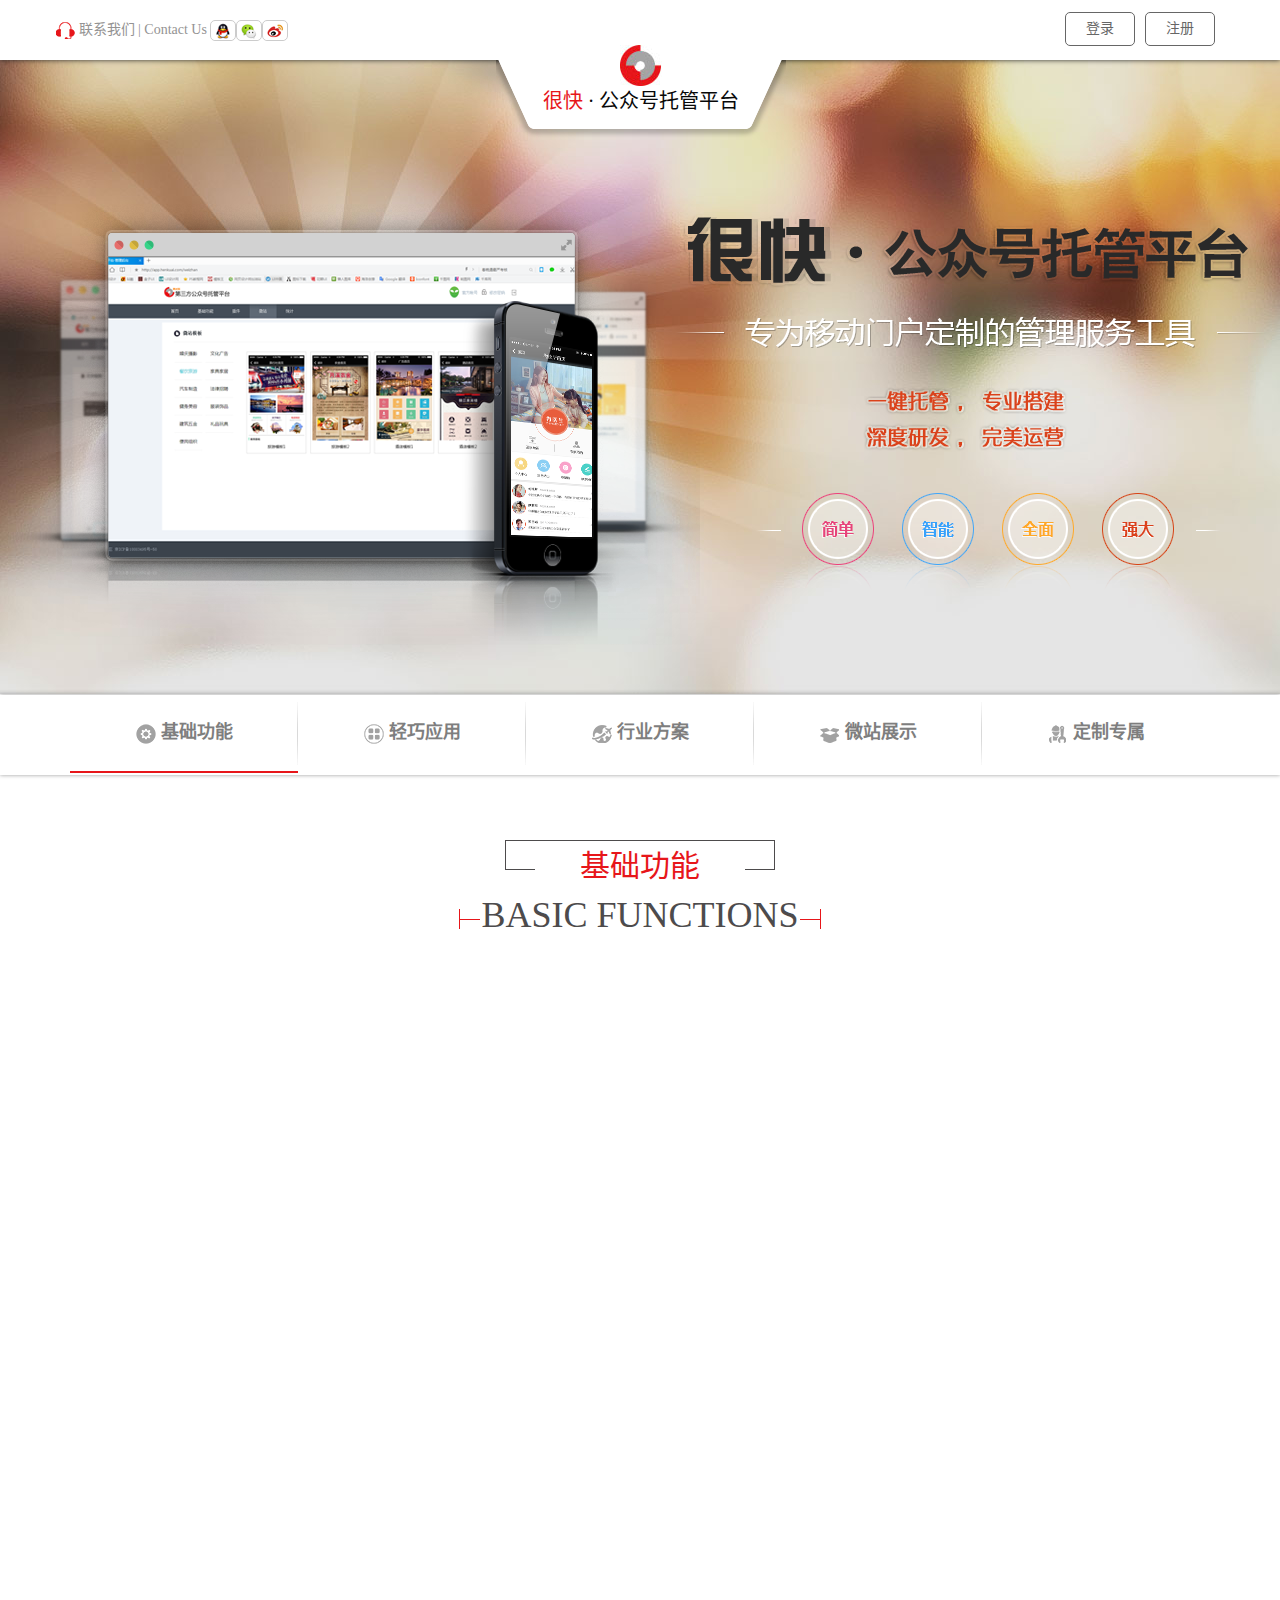
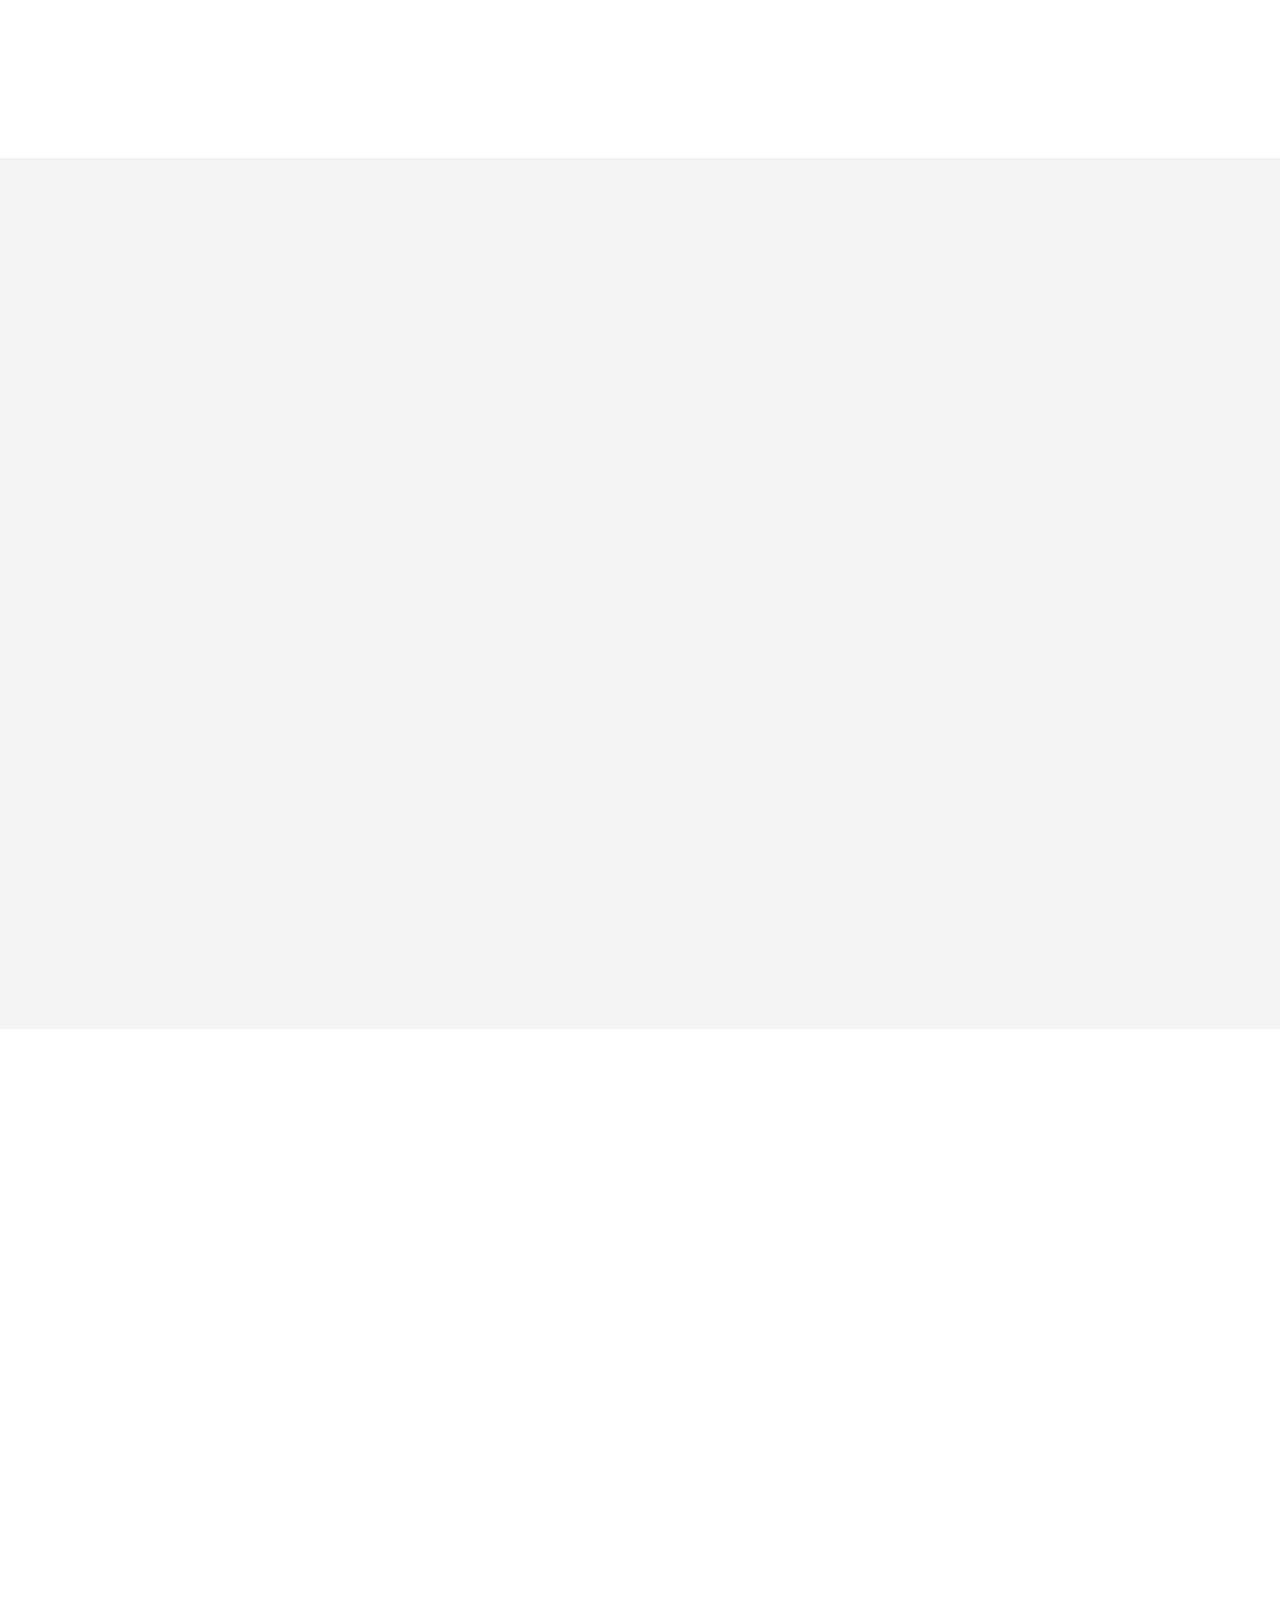
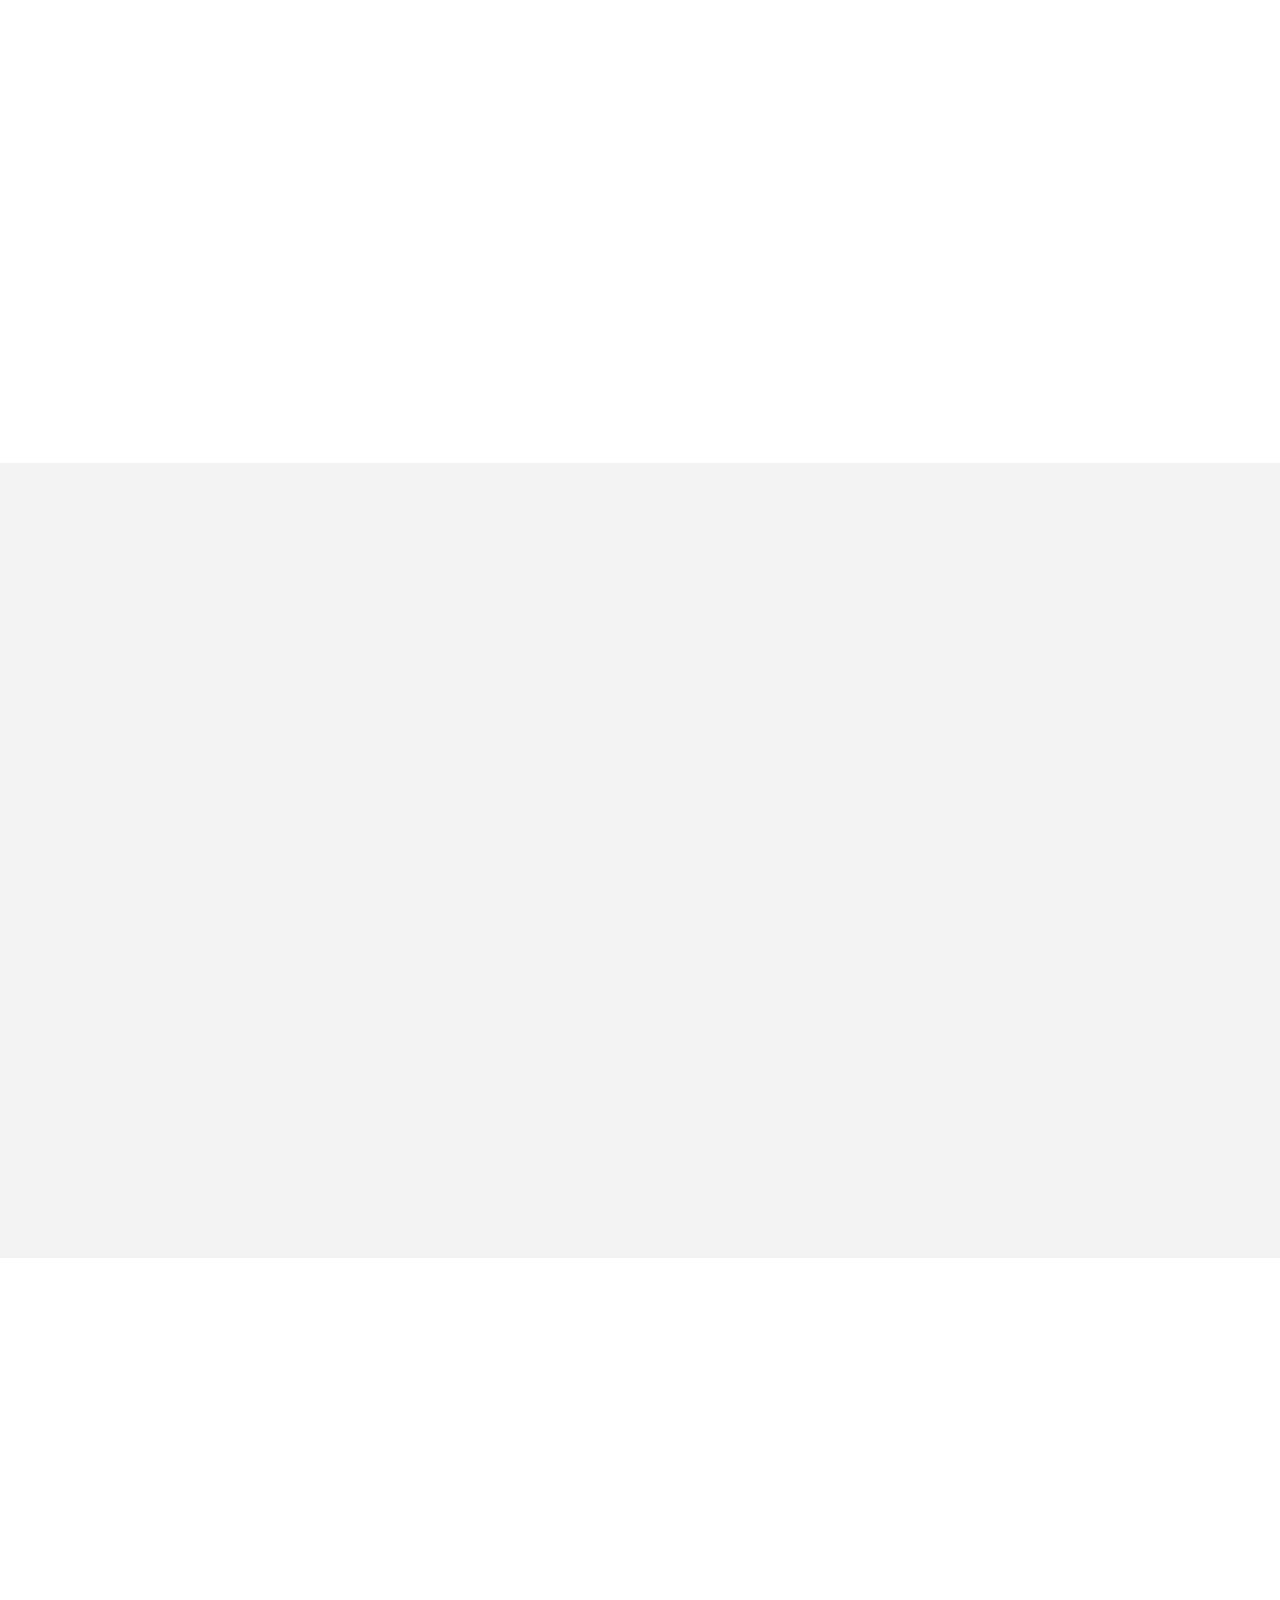
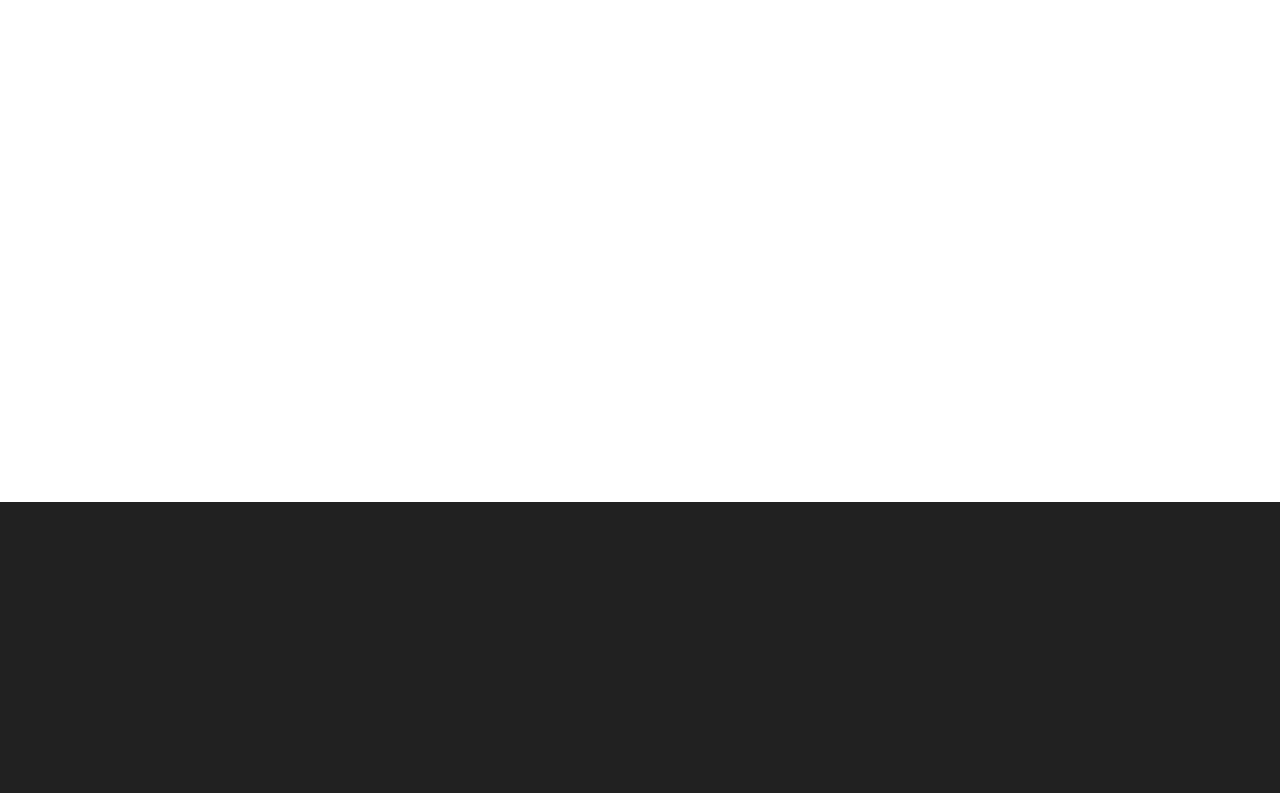
<file: demo/index.html>
<!DOCTYPE html>
<html lang="zh-CN">
<head>
<meta charset="utf-8">
<meta http-equiv="X-UA-Compatible" content="IE=edge">
<meta name="viewport" content="width=device-width, initial-scale=1">
<title>测试页面</title>
<link href="css/bootstrap.min.css" rel="stylesheet">
<link href="css/bootstrap.css" rel="stylesheet">
<link href="css/style.css" rel="stylesheet">
<link href="css/style_m.css" rel="stylesheet">
<script src="js/jquery.min.js"></script>
<script src="js/scrollreveal.min.js" type="text/javascript" charset="utf-8"></script>
</head>
<body>
<div class="mytoper">
    <div class="container mytop">
        <div class="logo">
            <div class="logos ">
                <img src="images/logo.jpg" width="42" height="41">
            </div>
            <div class="logox wow fadeIn">
                <span style="color:#e7161a;">很快 </span>· 公众号托管平台
            </div>
        </div>
        <div class="row">
            <div class=" mytopl wow fadeinleft fl ">
                <img src="images/ic1.png" width="20" height="20"/> 联系我们 | Contact Us <span><a href="#"><img src="images/qq.png" width="18" height="18"></a></span><span><a href="#"><img src="images/weixin.png" width="18" height="18"></a></span><span><a href="#"><img src="images/weibo.png" width="18" height="18"></a></span>
            </div>
            <div class=" topr1 wow fadeinright fr" data-wow-delay="0.4s">
                <ul class="denglu">
                    <li><a href="#" id="login">登录</a></li>
                    <li><a href="#" id="reg">注册</a></li>
                </ul>
            </div>
        </div>
    </div>
    <div class="banner">
        <div class="bannermin">
            <div class="fl wow fadeInLeft" style="margin-top:135px;">
                <img src="images/banner1.png"/>
            </div>
            <div class="fl banner2 ">
                <div class="wow fadeInRight" data-wow-delay="1s">
                    <img src="images/bnaner2.png"/>
                </div>
                <div class="wow fadeInUp banner3" data-wow-delay="1.3s">
                    <img src="images/banner3.png"/>
                </div>
            </div>
        </div>
    </div>
    <div class="mymenu">
        <div class="container">
            <div class="menu">
                <ul>
                    <li class="menu_on"><a href="#"><i class="ic1"></i>基础功能</a></li>
                    <li><a href="#"><i class="ic2"></i>轻巧应用</a></li>
                    <li><a href="#"><i class="ic3"></i>行业方案</a></li>
                    <li><a href="#"><i class="ic4"></i>微站展示</a></li>
                    <li style=" background:none"><a href="#"><i class="ic5"></i>定制专属</a></li>
                </ul>
            </div>
        </div>
    </div>
    <!--第一部分开始-->
    <div id="basis" class="basis marginTop">
        <div class="container">
            <div class="basistitle wow bounceIn">
                <div class="basistitle1">基础功能</div>
            </div>
            <div class="biaotif wow bounceInUp" data-wow-delay="0.4s">
                <i><img src="images/titlel.png" width="23" height="22"></i>Basic Functions<i><img src="images/titler.png" width="23" height="22"></i>
            </div>
            <div class="biaotifx wow fadeInUp" data-wow-delay="0.8s" style="line-height:30px">基础功能的倾力升级，公众平台的高级范本，统统硬实力 !</div>
            <div class=" basismain">
                <div class="basismains wow fadeInUp" data-wow-delay="0.5s">
                    <img src="images/tu1.png" width="715">
                </div>
                <div class="basismainx">
                    <div class="basisli wow fadeInLeft" data-wow-delay="1s" style="margin-left:207px; margin-top:-70px;">
                        <p>强大<br>图文编辑器</p>
                        <div class="icn1"></div>
                    </div>
                    <div class="basisli wow fadeInLeft" data-wow-delay="1.5s" style="margin-left:106px; margin-top:-10px;">
                        <p>百余量<br>素材供应管理</p>
                        <div class="icn2"></div>
                    </div>
                    <div class="basisli wow fadeInLeft" data-wow-delay="2s" style="margin-left:120px; margin-top:-10px;">
                        <p>多账户<br>捆绑整合统计</p>
                        <div class="icn3"></div>
                    </div>
                    <div class="basisli wow fadeInLeft" data-wow-delay="2.5s" style="margin-left:110px; margin-top:-70px;">
                        <p>自动同步<br>关键词回复</p>
                        <div class="icn4"></div>
                    </div>
                </div>
            </div>
        </div>
    </div>
    <!--第一部分结束-->
    <!--第二部分开始-->
    <div id="application" class="application marginTop">
        <div class="container">
            <div class="apptitle wow bounceIn">
                <div class="apptitle1">轻巧应用</div>
            </div>
            <div class="biaotif wow bounceInUp" data-wow-delay="0.4s">
                <i><img src="images/titlel.png" width="23" height="22"></i>Lightweight Applications<i><img src="images/titler.png" width="23" height="22"></i>
            </div>
            <div class="biaotifx wow fadeInUp" data-wow-delay="0.8s" style="line-height:30px">关于内在，很是有料，互动体验，特色轻应用 !</div>
            <div class="appmain wow zoomInUp" data-wow-delay="1.2s">
                <ul class="applist clearfix">
                    <li>
                    <div class="appli">
                        <div class="appli1">
                            <div class="appbg">
                                <img src="images/appbg.png" width="84" height="93">
                            </div>
                            <i class="inc1"></i>
                        </div>
                    </div>
                    <h4>微网站</h4>
                    <p> 一个体面的微官网<br>做有颜值的业内标杆</p>
                    </li>
                    <li>
                    <div class="appli">
                        <div class="appli2">
                            <div class="appbg">
                                <img src="images/appbg.png" width="84" height="93">
                            </div>
                            <i class="inc2"></i>
                        </div>
                    </div>
                    <h4>刮刮乐</h4>
                    <p>刮出快乐齐分享<br>人人都想中大奖</p>
                    </li>
                    <li>
                    <div class="appli">
                        <div class="appli3">
                            <div class="appbg">
                                <img src="images/appbg.png" width="84" height="93">
                            </div>
                            <i class="inc3"></i>
                        </div>
                    </div>
                    <h4>微活动</h4>
                    <p>有人气 有业绩<br>粉丝统统来相聚</p>
                    </li>
                    <li>
                    <div class="appli">
                        <div class="appli4">
                            <div class="appbg">
                                <img src="images/appbg.png" width="84" height="93">
                            </div>
                            <i class="inc4"></i>
                        </div>
                    </div>
                    <h4>大转盘</h4>
                    <p>幸运转转转<br>拼人品看脸</p>
                    </li>
                    <li style="background:none;">
                    <div class="appli">
                        <div class="appli5">
                            <div class="appbg">
                                <img src="images/appbg.png" width="84" height="93">
                            </div>
                            <i class="inc5"></i>
                        </div>
                    </div>
                    <h4>微投票</h4>
                    <p>
            随心所欲表个态
                        <br>
             信息回馈就是快
                    </p>
                    </li>
                </ul>
                <ul class="applist clearfix">
                    <li>
                    <div class="appli">
                        <div class="appli6">
                            <div class="appbg">
                                <img src="images/appbg.png" width="84" height="93">
                            </div>
                            <i class="inc6"></i>
                        </div>
                    </div>
                    <h4>微测评</h4>
                    <p>
            测试精准小强悍
                        <br>
             结果评判很直观
                    </p>
                    </li>
                    <li>
                    <div class="appli">
                        <div class="appli7">
                            <div class="appbg">
                                <img src="images/appbg.png" width="84" height="93">
                            </div>
                            <i class="inc7"></i>
                        </div>
                    </div>
                    <h4>微信墙</h4>
                    <p>
            活分现场
                        <br>
             粉丝暴涨
                    </p>
                    </li>
                    <li>
                    <div class="appli">
                        <div class="appli8">
                            <div class="appbg">
                                <img src="images/appbg.png" width="84" height="93">
                            </div>
                            <i class="inc8"></i>
                        </div>
                    </div>
                    <h4>砸金蛋</h4>
                    <p>
            指尖点击
                        <br>
             砸出惊喜
                    </p>
                    </li>
                    <li>
                    <div class="appli">
                        <div class="appli9">
                            <div class="appbg">
                                <img src="images/appbg.png" width="84" height="93">
                            </div>
                            <i class="inc9"></i>
                        </div>
                    </div>
                    <h4>微场景</h4>
                    <p>
            移动展示
                        <br>
             强大交互
                    </p>
                    </li>
                    <li style="background:none;">
                    <div class="appli">
                        <div class="appli10">
                            <div class="appbg">
                                <img src="images/appbg.png" width="84" height="93">
                            </div>
                            <i class="inc10"></i>
                        </div>
                    </div>
                    <h4>微贺卡</h4>
                    <p>
            新潮、有爱、有心意
                        <br>
             创意、暖心、伴真情
                    </p>
                    </li>
                </ul>
            </div>
        </div>
    </div>
    <!--第二部分结束-->
    <!--第三部分开始-->
    <script>
    function myFunction() {
        document.getElementById("myPar").innerHTML = "开启邻里生活微时代，超强生活服务站，物业管理的移动解决平台！";
        document.getElementById("myPar1").innerHTML = "微物业";
    }
    function myFunction1() {
        document.getElementById("myPar").innerHTML = "大数据分析 | 深层调研 | 专业研发 | 工具百宝箱 | 完美解决方案！";
        document.getElementById("myPar1").innerHTML = "全行业";
    }
    function myFunction2() {
        document.getElementById("myPar").innerHTML = "选车、预约驾驶，目标客户锁定营销，专业服务，管理简单！";
        document.getElementById("myPar1").innerHTML = "微汽车";
    }
    function myFunction3() {
        document.getElementById("myPar").innerHTML = "掌上旅馆，看环境、选房间，在线预约，全新体验！";
        document.getElementById("myPar1").innerHTML = "微酒店";
    }
    function myFunction4() {
        document.getElementById("myPar").innerHTML = "360度看房、预约看房，品牌楼盘实力俱显，增添客源！";
        document.getElementById("myPar1").innerHTML = "微房产";
    }
    function myFunction5() {
        document.getElementById("myPar").innerHTML = "掌商时代！将品牌旗舰店置入微信，提供多种支付服务，生活更便利！";
        document.getElementById("myPar1").innerHTML = "微商城";
    }
    function myFunction6() {
        document.getElementById("myPar").innerHTML = "多渠道拓客，全网络覆盖，最大流量获取资源，收益滚滚！";
        document.getElementById("myPar1").innerHTML = "微分销";
    }
    function myFunction7() {
        document.getElementById("myPar").innerHTML = "预约挂号、服务明细，专家答疑，提升医院形象！";
        document.getElementById("myPar1").innerHTML = "微医疗";
    }
    function myFunction8() {
        document.getElementById("myPar").innerHTML = "给予宝妈专业的指导和帮助，科学育婴，完美呵护！";
        document.getElementById("myPar1").innerHTML = "微母婴";
    }
    function myFunction9() {
        document.getElementById("myPar").innerHTML = "高效、趣味的教育传播互动，人性化机构管理连接，提升品牌建设！";
        document.getElementById("myPar1").innerHTML = "微早教";
    }
    </script>
    <div id="solve" class="solve marginTop">
        <div class="container">
            <div class="basistitle wow bounceIn">
                <div class="basistitle1">
        行业解决方案
                </div>
            </div>
            <div class="biaotif wow bounceInUp" data-wow-delay="0.4s">
                <i><img src="images/titlel.png" width="23" height="22"></i>Industry Solutions<i><img src="images/titler.png" width="23" height="22"></i>
            </div>
            <div class="biaotifx wow fadeInUp" data-wow-delay="0.8s" style="line-height:30px">
    加速助力，为商业而生！
            </div>
            <div class="solvemain wow zoomInUp">
                <div id="wrapper">
                    <div class="main_img" style="margin-left:120px;">
                        <img src="images/1.png">
                        <div class="show">
                            <span class="imgArea"><a type="button" onclick="myFunction()"><img src="images/b1.png" width="40" height="50">
                            <p class="showp">
                    物业
                            </p>
                            </a></span>
                        </div>
                    </div>
                    <div class="main_img">
                        <img src="images/2.png">
                        <!--<div class="show"><span class="imgArea"><a type="button" onclick="myFunction1()"> 全行业
                        <p class="showp">
                应用服务第一站
                        </p>
                        </a></span>
                    </div>
        -->
                </div>
                <div class="main_img">
                    <img src="images/3.png">
                    <div class="show">
                        <span class="imgArea"><a type="button" onclick="myFunction2()"><img src="images/b2.png" width="40" height="50">
                        <p class="showp">
                汽车
                        </p>
                        </a></span>
                    </div>
                </div>
                <div class="main_img" style="margin-top:-40px;">
                    <img src="images/4.png">
                    <div class="show">
                        <span class="imgArea"><a type="button" onclick="myFunction3()"><img src="images/b4.png" width="40" height="50">
                        <p class="showp">
                酒店
                        </p>
                        </a></span>
                    </div>
                </div>
                <div class="main_img" style="margin-top:-40px;">
                    <img src="images/5.png">
                    <div class="show">
                        <span class="imgArea"><a type="button" onclick="myFunction4()"><img src="images/b5.png" width="40" height="50">
                        <p class="showp">
                房产
                        </p>
                        </a></span>
                    </div>
                </div>
                <div class="main_img" style="margin-top:-40px;">
                    <img src="images/6.png">
                    <div class="show">
                        <span class="imgArea"><a type="button" onclick="myFunction5()"><img src="images/b6.png" width="40" height="50">
                        <p class="showp">
                商城
                        </p>
                        </a></span>
                    </div>
                </div>
                <div class="main_img" style="margin-top:-40px;">
                    <img src="images/7.png">
                    <div class="show">
                        <span class="imgArea"><a type="button" onclick="myFunction6()"><img src="images/b7.png" width="40" height="50">
                        <p class="showp">
                分销
                        </p>
                        </a></span>
                    </div>
                </div>
                <div class="main_img" style="margin-top:-40px; margin-left:117px;">
                    <img src="images/8.png">
                    <div class="show">
                        <span class="imgArea"><a type="button" onclick="myFunction7()"><img src="images/b8.png" width="40" height="50">
                        <p class="showp">
                医疗
                        </p>
                        </a></span>
                    </div>
                </div>
                <div class="main_img" style="margin-top:-40px; ">
                    <img src="images/9.png">
                    <div class="show">
                        <span class="imgArea"><a type="button" onclick="myFunction8()"><img src="images/b9.png" width="40" height="50">
                        <p class="showp">
                母婴
                        </p>
                        </a></span>
                    </div>
                </div>
                <div class="main_img" style="margin-top:-40px;">
                    <img src="images/10.png">
                    <div class="show">
                        <span class="imgArea"><a type="button" onclick="myFunction9()"><img src="images/b10.png" width="40" height="50">
                        <p class="showp">
                早教
                        </p>
                        </a></span>
                    </div>
                </div>
            </div>
            <div class="container wow zoomInDown" data-wow-delay="1.5s">
                <div class="col-lg-12">
                    <div class="wzmsmain clearfix">
                        <div class="fl">
                            <img src="images/fh.png" width="35" height="30">
                        </div>
                        <div class="fl wztitle" id="myPar1">
                微房产
                        </div>
                        <div id="myPar" class="fl wzp">
                360度看房、预约看房，品牌楼盘实力俱显，增添客源！
                        </div>
                        <div class="fr fuhaor">
                            <img src="images/fh1.png" width="35" height="30">
                        </div>
                    </div>
                </div>
            </div>
        </div>
    </div>
</div>
<!--第三部分结束-->
<!--第四部分开始-->
<div id="proshow" class="proshow marginTop">
    <div class="container">
        <div class="protitle wow bounceIn">
            <div class="protitle1">
    微网站展示
            </div>
        </div>
        <div class="biaotif wow bounceInUp" data-wow-delay="0.4s">
            <i><img src="images/titlel.png" width="23" height="22"></i>Micro website shows<i><img src="images/titler.png" width="23" height="22"></i>
        </div>
        <div class="biaotifx wow fadeInUp" data-wow-delay="0.8s" style="line-height:30px">
最炫不过随心变换，最酷不过专业微站！
        </div>
        <div class="promain">
            <!-- 代码开始 -->
            <div class="box wow zoomInUp" data-wow-delay="1.2s">
                <div class="picbox">
                    <ul class="piclist mainlist ">
                        <li>
                        <a href="#" target="_blank" onmouseover="this.className = 'active bounce animated pulse '" onmouseout=" this.classname ="" 'active'"><img src="images/phon1.png" width="220" height="325"></a>
                        <p>
                vgfdgbf
                        </p>
                        </li>
                        <li>
                        <a href="#" target="_blank" onmouseover="this.className = 'active bounce animated pulse'" onmouseout=" this.classname ="" 'active'"><img src="images/phon2.png" width="220" height="325"></a>
                        </li>
                        <li>
                        <a href="#" target="_blank" onmouseover="this.className = 'active bounce animated pulse'" onmouseout=" this.classname ="" 'active'"><img src="images/phon3.png" width="220" height="325"></a>
                        </li>
                        <li>
                        <a href="#" target="_blank" onmouseover="this.className = 'active bounce animated pulse'" onmouseout=" this.classname ="" 'active'"><img src="images/phon4.png" width="220" height="325"></a>
                        </li>
                        <li>
                        <a href="#" target="_blank" onmouseover="this.className = 'active bounce animated pulse'" onmouseout=" this.classname ="" 'active'"><img src="images/phon5.png" width="220" height="325"></a>
                        </li>
                        <li>
                        <a href="#" target="_blank" onmouseover="this.className = 'active bounce animated pulse'" onmouseout=" this.classname ="" 'active'"><img src="images/phon6.png" width="220" height="325"></a>
                        </li>
                        <li>
                        <a href="#" target="_blank" onmouseover="this.className = 'active bounce animated pulse'" onmouseout=" this.classname ="" 'active'"><img src="images/phon7.png" width="220" height="325"></a>
                        </li>
                        <li>
                        <a href="#" target="_blank" onmouseover="this.className = 'active bounce animated pulse'" onmouseout=" this.classname ="" 'active'"><img src="images/phon8.png" width="220" height="325"></a>
                        </li>
                    </ul>
                    <ul class="piclist swaplist">
                    </ul>
                </div>
                <div style="margin-top:-29px;">
                    <img src="images/001.png" width="1170" height="5">
                </div>
                <div class="og_prev">
                </div>
                <div class="og_next">
                </div>
            </div>
            <!-- 代码结束 -->
            <div class="mubtn wow fadeInUp btn " data-wow-delay="1.6s">
                <a>更多案例</a>
            </div>
        </div>
    </div>
</div>
<!--第四部分结束-->
<!--第五部分开始-->
<div id="custom" class="custom marginTop">
    <div class="container">
        <div class="customtitle wow bounceIn">
            <div class="customtitle1">
    专属定制
            </div>
        </div>
        <div class="biaotif wow bounceInUp" data-wow-delay="0.4s">
            <i><img src="images/titlel.png" width="23" height="22"></i>Exclusive custom<i><img src="images/titler.png" width="23" height="22"></i>
        </div>
        <div class="biaotifx wow fadeInUp" data-wow-delay="0.8s" style="line-height:30px">
『心』出发，高级定制！
        </div>
        <div class="custommain">
            <div class="container">
                <div class="col-lg-7 col-md-7 col-xs-7 wow zoomInLeft" data-wow-delay="0.8s">
                    <a href="#" onmouseover="this.className = 'active bounce animated pulse'" onmouseout=" this.classname ="" 'active'"><img src="images/dingzhi.jpg" width="100%"/></a>
                </div>
                <div class="col-lg-5">
                    <div class="dz1 clearfix wow fadeInRight" data-wow-delay="1.2s">
                        <div class="dz1l fl">
                            <img src="images/d1.png" width="72" height="72"/>
                        </div>
                        <div class="dz1r fl">
                            <h4>人性化</h4>
                            <p>
                    情感化的初衷，将产品融入生活，好用，易用！
                            </p>
                        </div>
                    </div>
                    <div class="dz1 clearfix wow fadeInRight" data-wow-delay="1.6s">
                        <div class="dz1l fl">
                            <img src="images/d2.png" width="72" height="72"/>
                        </div>
                        <div class="dz1r fl">
                            <h4>细节偏执</h4>
                            <p>
                    选择正确的产品方向，认真、极致的把控！
                            </p>
                        </div>
                    </div>
                    <div class="dz1 clearfix wow fadeInRight" data-wow-delay="2s">
                        <div class="dz1l fl">
                            <img src="images/d3.png" width="72" height="72"/>
                        </div>
                        <div class="dz1r fl">
                            <h4>创新力</h4>
                            <p>
                    深挖用户的需求，整合创新突破！
                            </p>
                        </div>
                    </div>
                    <div class="dz1 clearfix wow fadeInRight" data-wow-delay="2.4s">
                        <div class="dz1l fl">
                            <img src="images/d4.png" width="72" height="72"/>
                        </div>
                        <div class="dz1r fl">
                            <h4>高科技</h4>
                            <p>
                    人工智能交互应用，省事省力省资源！
                            </p>
                        </div>
                    </div>
                </div>
            </div>
        </div>
    </div>
</div>
<!--第五部分结束-->
<div class="footer">
    <div class="container">
        <div class="Contact">
            <ul class="Contactlist clearfix">
                <li class="wow fadeInDown">
                <div class="contactimg fl">
                    <img src="images/qq1.png" width="50" height="50">
                </div>
                <div class="Contactr fl">
                    <p class="p1">
            线上咨询
                    </p>
                    <p class="p2">
            QQ:371151708
                    </p>
                </div>
                </li>
            </ul>
        </div>
        <div class="footmenu clearfix">
            <div class="footmenul fl wow fadeInLeft" data-wow-delay="1.2s" style="line-height:25px;">
                <ul>
                    <li><a href="#" target="_blank">关于我们</a></li>
                    <li><a href="#" target="_blank">公众号营销平台</a></li>
                    <li><a href="#" target="_blank">微信开发者社区</a></li>
                    <li><a href="#" target="_blank">赏文创作平台</a></li>
                    <li><a href="#" target="_blank">官方微博</a></li>
                </ul>
            </div>
            <div class="footname fr wow fadeInRight" data-wow-delay="1.6s">
    北京网络科技有限公司
                <span class="bah">京ICP备0000000号-50</span>
            </div>
        </div>
    </div>
</div>
<script type="text/javascript">
var sr = ScrollReveal({
    reset:true,
    duration:500,
    easing:"linear",
    viewFactor:0,
    useDelay:"once"
});
sr.reveal(".basistitle",{distance:"0",opacity:0,scale:0.1});
sr.reveal(".biaotif",{distance:"100px",opacity:0,scale:1,delay:600,easing:"cubic-bezier(0.19, 1, 0.22, 1)"});
sr.reveal(".biaotifx",{distance:"100px",opacity:0,scale:1,delay:800,easing:"cubic-bezier(0.215, 0.61, 0.355, 1)"});
sr.reveal(".basismain",{distance:"100px",opacity:0,scale:1,delay:1200,easing:"cubic-bezier(0.215, 0.61, 0.355, 1)"});
sr.reveal(".basisli",{origin:"left",distance:"100px",opacity:0,scale:1,delay:500});
sr.reveal(".appmain,.solvemain",{origin:"bottom",distance:"100px",opacity:0,scale:0.1,delay:500});
sr.reveal(".container",{origin:"top",distance:"100px",opacity:0,scale:1,delay:600});
</script>
</body>
</html>
</file>
<file: demo/css/style.css>
body, div, dl, dt, dd, ul, ol, li, h1, h2, h3, h4, h5, h6, pre, form, fieldset, input, textarea, p, blockquote, th, td { margin: 0; padding: 0; font-family: '微软雅黑'; }
table { border-collapse: collapse; border-spacing: 0; }
body { min-width: 320px; min-height: 480px; background: #fff; }
ol, ul { list-style: none; }
.clear { clear: both; display: block; overflow: hidden; visibility: hidden; width: 0; height: 0; }
.fw { font-family: '微软雅黑'; }
.fc0 { color: #000000; }
.fc3 { color: #333333; }
.fc4 { color: #444; }
.fc6 { color: #666666; }
.fc9 { color: #999999; }
.mt1 { margin-top: 1em; }
.vm { vertical-align: middle; }
.vtb { vertical-align: text-bottom; }
.vt { vertical-align: top; }
.fs1 { font-size: 1em; }
.fs12 { font-size: 1.2em; }
.fs15 { font-size: 1.5em; }
.fs2 { font-size: 2em; }
a { text-decoration: none; cursor: pointer; color: #444; font-size: 100%; text-decoration: none; font-family: "微软雅黑"; }
a:hover { color: #444; text-decoration: none; }
.fl { float: left; }
.fr { float: right; }
.tcenter { text-align: center; }
.tleft { text-align: left; }
.tright { text-align: right; }
.texti { text-indent: 2em; }
.w95 { width: 95%; margin: 0 auto; }
/*以上是公共样式*/
.mytoper { width: 100%; background: #FFF; height: 60px; box-shadow: 0 0 5px #2b2b2b; line-height: 60px; display: block }
.mytopl { color: #949393; width:50%; }
.mytopl span { border: 1px solid #CCC; width: 25px; height: 25px; border-radius: 5px; text-align: center; line-height: 25px; padding: 1px 3px 3px 3px; }
.topr {  float: right;  width:20%; text-align:right; }
.topr1 {  float: right; }
.denglu { padding: 0; margin: 0; }
/*.denglu li { float: left; border: 1px solid #666666; border-radius: 5px; line-height: 35px; padding: 0px 20px 0px 20px; margin-right: 10px; margin-top: 10px; }*/
.denglu li { float: left; border: 1px solid #666666; border-radius: 5px;line-height: 32px; padding: 0px 20px 0px 20px; margin-right: 10px; margin-top: 12px; }
.denglu li a { color: #666; text-decoration: none; font-size: 14px; }
.denglu li:hover { border: 1px solid #e7161a; }
.denglu li:hover a { color: #e7161a; }
.mytop { position: relative; }
.logo { position: absolute; left: 50%; margin-left: -209px; width: 420px; height: 80px; bottom: -80px; width: 420px; background: url(../images/logobg.png) no-repeat top center; text-align: center; }
.logoname { color: #fb871d; margin-top: 20px; }
.logos { margin-top: -15px; line-height: 30px; }
.logox { height: 30px; line-height: 30px; font-size:20px; color:#080808; }
/*banner*/
.banner { width: 100%; background: url(../images/bannerbg.jpg) no-repeat top center; height: 636px; position: absolute; top: 60px; left: 0; z-index: -99; display: block }
.bannermin { width: 1300px; margin: 0 auto; }
.banner2 { margin-left: -100px; margin-top: 130px; }
.banner3 { margin-left: 150px; margin-top: 0px; }
.mymenu { width: 100%; height: 80px; box-shadow: 0 0 4px #999999; position: absolute; left: 0; top: 695px; }
.menu { width: 100%; }
.menu ul { padding: 0; margin: 0; }
.menu ul li { float: left; width: 20%; text-align: center; background: url(../images/libg.jpg) no-repeat right center; line-height: 75px; }
.menu ul li a { font-size: 18px; color: #7e7e7e; font-weight: 600 }
.ic1, .ic2, .ic3, .ic4, .ic5 { width: 20px; height: 20px; display: inline-block; vertical-align: middle; margin-right: 5px; }
.ic1 { background: url(../images/i1.png) no-repeat top center; }
.ic2 { background: url(../images/i2.png) no-repeat top center; }
.ic3 { background: url(../images/i3.png) no-repeat top center; }
.ic4 { background: url(../images/i4.png) no-repeat top center; }
.ic5 { background: url(../images/i5.png) no-repeat top center; }
.menu ul li:hover, .menu_on { border-bottom: 2px solid #e7161a; }
/*基础*/
.basis { width: 100%; text-align: center; margin-top: 780px; }
.basistitle { width: 270px; height: 30px; border: 1px solid #4d4b4c; margin: 0 auto; }
.basistitle1 { background: #FFF; width: 210px; height: 50px; margin: 0 auto; line-height: 50px; font-size: 30px; color: #e7161a; }
.biaotif { width: 100%; text-align: center; font-size: 36px; color: #4d4b4c; text-transform: uppercase; margin-top: 15px; }
.biaotifx { color: #404040; font-size:18px !important; }
.basismain { width: 100%; }
.basismains { width: 100%; text-align: center; }
.basismainx { width: 100%; }
.basisli { width: 100px; float: left; text-align: center; }
.icn1, .icn2, .icn3, .icn4 { width: 100px; height: 110px; display: inline-block; transition-delay: 0s; transition-duration: 1s; transition-property: all; transition-timing-function: ease; /* Firefox 4 */ -moz-transition-delay: 0s; -moz-transition-duration: 1s; -moz-transition-property: all; -moz-transition-timing-function: ease; /* Safari 和 Chrome */ -webkit-transition-delay: 0s; -webkit-transition-duration: 1s; -webkit-transition-property: all; -webkit-transition-timing-function: ease; /* Opera */ -o-transition-delay: 0s; -o-transition-duration: 1s; -o-transition-property: all; -o-transition-timing-function: ease; }
.icn1 { background: url(../images/icn0.png) no-repeat top center; }
.icn2 { background: url(../images/icn1.png) no-repeat top center; }
.icn3 { background: url(../images/icn2.png) no-repeat top center; }
.icn4 { background: url(../images/icn3.png) no-repeat top center; }
.icn1:hover, .icn2:hover, .icn3:hover, .icn4:hover { background: url(../images/icn_on.png) no-repeat top center; }
/*应用*/
.application { width: 100%; background: #f3f3f3; min-height: 200px; margin-top: 60px; text-align: center; padding-bottom:50px; }
.apptitle { width: 270px; height: 30px; border: 1px solid #4d4b4c; margin: 0 auto; margin-top: 60px; }
.apptitle1 { background: #f3f3f3; width: 180px; height: 50px; margin: 0 auto; line-height: 50px; font-size: 30px; color: #e7161a; }
.biaotif { width: 100%; text-align: center; font-size: 36px; color: #4d4b4c; text-transform: uppercase; margin-top: 15px; }
.appmain { width: 100%; margin-top: 50px; }
.appli { width: 84px; height: 93px; text-align: center; position: relative; margin: 0 auto; }
.appbg { position: absolute; top: 0; left: 0; }
.inc1, .inc2, .inc3, .inc4, .inc5, .inc6, .inc7, .inc8, .inc9, .inc10 { width: 45px; height: 50px; display: inline-block; margin-top: 25%; }
.inc1 { background: url(../images/inc1.png) no-repeat top center; }
.inc2 { background: url(../images/inc2.png) no-repeat top center; }
.inc3 { background: url(../images/inc3.png) no-repeat top center; }
.inc4 { background: url(../images/inc4.png) no-repeat top center; }
.inc5 { background: url(../images/inc5.png) no-repeat top center; }
.inc6 { background: url(../images/inc6.png) no-repeat top center; }
.inc7 { background: url(../images/inc7.png) no-repeat top center; }
.inc8 { background: url(../images/inc8.png) no-repeat top center; }
.inc9 { background: url(../images/inc9.png) no-repeat top center; }
.inc10 { background: url(../images/inc10.png) no-repeat top center; }
.applist { margin: 0; padding: 0; background: url(../images/line1.png) no-repeat bottom center; padding-bottom: 20px; margin-bottom: 20px; }
.applist li { float: left; width: 20%; text-align: center; background: url(../images/line.png) no-repeat right center; }
.applist li h4 { color: #252525; font-weight: 500; line-height: 35px;  transition-duration: 1s;/* Firefox 4 */ -moz-transition-duration: 1s; /* Safari 和 Chrome */ -webkit-transition-duration: 1s;  /* Opera */ -o-transition-duration: 1s;}
.applist li p { color: #868585; font-weight: 500; transition-duration: 1s;/* Firefox 4 */ -moz-transition-duration: 1s; /* Safari 和 Chrome */ -webkit-transition-duration: 1s;  /* Opera */ -o-transition-duration: 1s; }
.appli1, .appli2, .appli3, .appli4, .appli5,.appli6, .appli7, .appli8, .appli9, .appli10{ transition-duration: 1s;/* Firefox 4 */ -moz-transition-duration: 1s; /* Safari 和 Chrome */ -webkit-transition-duration: 1s;  /* Opera */ -o-transition-duration: 1s;}
.appli1 { background: #42a5f6; width: 100%; height: 100%;  }
.appli2 { background: #ec407a; width: 100%; height: 100%; }
.appli3 { background: #47a6f8; width: 100%; height: 100%; }
.appli4 { background: #ffa827; width: 100%; height: 100%; }
.appli5 { background: #da421b; width: 100%; height: 100%; }
.appli6 { background: #d74315; width: 100%; height: 100%; }
.appli7 { background: #3245ae; width: 100%; height: 100%; }
.appli8 { background: #a944ba; width: 100%; height: 100%; }
.appli9 { background: #ec407a; width: 100%; height: 100%; }
.appli10 { background: #aa45bb; width: 100%; height: 100%; }
.applist li:hover .appli1 { background: url(../images/appbg1.png) no-repeat center center; }
.applist li:hover .inc1 { background: url(../images/inc1_on.png) no-repeat top center; }
.applist li:hover .inc2 { background: url(../images/inc2_on.png) no-repeat top center; }
.applist li:hover .inc3 { background: url(../images/inc3_on.png) no-repeat top center; }
.applist li:hover .inc4 { background: url(../images/inc4_on.png) no-repeat top center; }
.applist li:hover .inc5 { background: url(../images/inc5_on.png) no-repeat top center; }
.applist li:hover .inc6 { background: url(../images/inc6_on.png) no-repeat top center; }
.applist li:hover .inc7 { background: url(../images/inc7_on.png) no-repeat top center; }
.applist li:hover .inc8 { background: url(../images/inc8_on.png) no-repeat top center; }
.applist li:hover .inc9 { background: url(../images/inc9_on.png) no-repeat top center; }
.applist li:hover .inc10 { background: url(../images/inc10_on.png) no-repeat top center; }
.applist li:hover .appli1, .applist li:hover .appli2, .applist li:hover .appli3, .applist li:hover .appli4, .applist li:hover .appli5, .applist li:hover .appli6, .applist li:hover .appli7, .applist li:hover .appli8, .applist li:hover .appli9, .applist li:hover .appli10 { background: url(../images/appbg1.png) no-repeat center center; }
.applist li:hover h4{ color:#e7161a;}
.applist li:hover p{ color:#000;}


/*行业解决方案*/
.solve{ width: 100%;  min-height: 200px; margin-top: 60px; text-align: center; }
.solvemain{ width:100%; margin-top:50px;}

.wzmsmain{ width:100%; padding:1em;  background:#f6f6f6; min-height:100px; margin-top:50px; border-radius:10px; padding-left:100px; padding-right:100px;}
.wztitle{ font-size:30px; color:#ff0000; margin-left:10px;}
.wzp{ font-size:16px; margin-top:40px; margin-left:20px;}
.fuhaor{ margin-top:50px;}







#wrapper { width:900px; margin: 0px auto; margin-top: 10px; text-align:center; }
/* main_img */
.main_img { height: 207px; width: 200px; overflow: hidden; position: relative; float: left; margin-left: 10px; }
.solvebg{ position:absolute; left:0; top:0;}
.main_img img { height: 200px; width: 207px; overflow-x: hidden; overflow-y: hidden; position: relative; z-index: 1; transition-delay: 0s; transition-duration: 1s; transition-property: all; transition-timing-function: ease; /* Firefox 4 */
-moz-transition-delay: 0s; -moz-transition-duration: 1s; -moz-transition-property: all; -moz-transition-timing-function: ease; /* Safari 和 Chrome */
-webkit-transition-delay: 0s; -webkit-transition-duration: 1s; -webkit-transition-property: all; -webkit-transition-timing-function: ease; /* Opera */
-o-transition-delay: 0s; -o-transition-duration: 1s; -o-transition-property: all; -o-transition-timing-function: ease; }
.main_img .show { background:url(../images/1_on.png) no-repeat center center; width:180px; height: 206px; left: -25px; opacity: 0; filter: alpha(opacity=0); position: absolute; top: -1px; transition-delay: 0s; transition-duration: 0.3s; transition-property: opacity; transition-timing-function: ease-in; /* Firefox 4 */
-moz-transition-delay: 0s; -moz-transition-duration: 0.3s; -moz-transition-property: opacity; -moz-transition-timing-function: ease-in; /* Safari 和 Chrome */
-webkit-transition-delay: 0s; -webkit-transition-duration: 0.3s; -webkit-transition-property: opacity; -webkit-transition-timing-function: ease-in; /* Opera */
-o-transition-delay: 0s; -o-transition-duration: 0.3s; -o-transition-property: opacity; -o-transition-timing-function: ease-in; width: 250px; z-index: 200; }
.main_img .show .imgArea { left: 35%; bottom: 0; margin: -15px 0px 0px -40px; opacity: 0; position: absolute; transition-delay: 0s; transition-duration: 0.4s; transition-property: all; transition-timing-function: ease; /* Firefox 4 */
-moz-transition-delay: 0s; -moz-transition-duration: 0.4s; -moz-transition-property: all; -moz-transition-timing-function: ease; /* Safari 和 Chrome */
-webkit-transition-delay: 0s; -webkit-transition-duration: 0.4s; -webkit-transition-property: all; -webkit-transition-timing-function: ease; /* Opera */
-o-transition-delay: 0s; -o-transition-duration: 0.4s; -o-transition-property: all; -o-transition-timing-function: ease; }
.main_img .show .imgArea a { color: rgba(255,255,255, 0.8); display: block; padding: 5px 12px;  border-radius: 8px; font-size: 16px; }

.main_img:hover .show { opacity: 1; filter: alpha(opacity=100); }
.main_img:hover .show .imgArea { opacity: 1; filter: alpha(opacity=100); bottom: 25%; }
.show .imgArea img{ width:40px; height:50px;}
.showp{ width:150px; background:url(../images/lin2.png) no-repeat top center; padding-top:10px; margin-top:10px;}




/*微网站展示*/
.proshow{ width:100%; background:#f3f3f3; min-height:200px; margin-top: 60px; text-align: center; padding-bottom:50px;}

.protitle { width: 270px; height: 30px; border: 1px solid #4d4b4c; margin: 0 auto; margin-top: 60px; }
.protitle1 { background: #f3f3f3; width: 180px; height: 50px; margin: 0 auto; line-height: 50px; font-size: 30px; color: #e7161a; }
.biaotif { width: 100%; text-align: center; font-size: 36px; color: #4d4b4c; text-transform: uppercase; margin-top: 15px; }
.promain{ margin-top:50px;}






.box{ width:1170px; margin:0 auto; position:relative;  _height:100%; }
.picbox{ width:980px; height:325px; overflow:hidden; position:relative; margin-left:66px;}
.piclist{ height:325px; position:absolute; left:0px; top:0px}
.piclist li{  margin-right:20px; padding:5px; float:left; padding-top:20px; height:350px;}
.piclist li p{ color:#333;}
.swaplist{ position:absolute; left:-3000px; top:0px}
.og_prev,.og_next{ width:40px; height:50px; background:url(../images/icon.png) no-repeat; background:url(../images/icon_ie6.png) no-repeat\9; position:absolute; top:185px; left:1050px; z-index:99; cursor:pointer;filter:alpha(opacity=70); opacity:0.7;}
.og_prev{ background-position:0 -60px; left:20px;}
.og_next{ background-position:0 0; right:20px;}

.mubtn{ width:220px; margin:30px auto; line-height:50px; border-radius:5px; background:#e7161a; color:#FFF; font-size:20px; text-align:center; margin-top:50px;}
.mubtn a{ color:#FFF;}




/*定制网站*/
.custom{ width:100%; margin-top:50px; text-align:center;}
.customtitle { width: 270px; height: 30px; border: 1px solid #4d4b4c; margin: 0 auto; margin-top: 60px; }
.customtitle1 { background: #fff; width: 180px; height: 50px; margin: 0 auto; line-height: 50px; font-size: 30px; color: #e7161a; }
.biaotif { width: 100%; text-align: center; font-size: 36px; color: #4d4b4c; text-transform: uppercase; margin-top: 15px; }
.custommain{ margin-top:70px;}
.dz1{ width:100%; text-align:left; margin-bottom:40px}
.dz1r{ margin-left:20px; line-height:50px; color:#707070;}
.dz1r h4{ font-size:18px; color:#000; margin-top:10px;}



.footer{ width:100%; background:#212121; min-height:200px; padding-top:50px;  margin-top:50px;}
.Contactr{ margin-left:20px;}
.Contactr .p1{ color:#797979;}
.Contactr .p2{ color:#9f9f9f;}
.Contactlist{ margin:0; padding:0;}
.Contactlist li{ width:33%; float:left; }
.Contact{ border-bottom:1px solid #333; padding-bottom:20px;}
.contactimg{ margin-left:50px;}
.footmenu{ width:100%;}
.footmenul li{ float:left; padding:20px; }
.footmenul li a{ color:#9f9f9f;}
.footmenul li a:hover{ color:#FFF;}
.footname{ padding:20px; color:#9f9f9f;}
.bah{ color:#FFF;}





.cd-top {
  display: inline-block;
  height: 40px;
  width: 40px;
  position: fixed;
  bottom: 40px;
  right: 10px;
  box-shadow: 0 0 10px rgba(0, 0, 0, 0.05);
  /* image replacement properties */
  overflow: hidden;
  text-indent: 100%;
  white-space: nowrap;
  background:rgba(232, 98, 86, 0.9) url(../other/cd-top-arrow.svg) no-repeat center 50%;
  visibility: hidden;
  opacity: 0;
  -webkit-transition: opacity .3s 0s, visibility 0s .3s;
  -moz-transition: opacity .3s 0s, visibility 0s .3s;
  transition: opacity .3s 0s, visibility 0s .3s;
}
.cd-top.cd-is-visible, .cd-top.cd-fade-out, .no-touch .cd-top:hover {
  -webkit-transition: opacity .3s 0s, visibility 0s 0s;
  -moz-transition: opacity .3s 0s, visibility 0s 0s;
  transition: opacity .3s 0s, visibility 0s 0s;
}
.cd-top.cd-is-visible {
  /* the button becomes visible */
  visibility: visible;
  opacity: 1;
}
.cd-top.cd-fade-out {
  /* if the user keeps scrolling down, the button is out of focus and becomes less visible */
  opacity: .8;
}
.no-touch .cd-top:hover {
  background-color: #e86256;
  opacity: 1;
}
</file>
<file: demo/css/style_m.css>
@charset "utf-8";

/*登录注册*/

.form { width: 100%; min-height: 125px; background: #f5f6f7; margin-top: 20px; border-radius: 5px; border: 1px solid #fffffe; box-shadow: 0px 2px 5px #817a70; padding-bottom: 1em }
.form-control { width: 90% !important; margin: 0 auto; border: 1px solid #b7bbc3; height: 40px !important; *height:30px !important;
*line-height:30px;
}
.form-group { margin-bottom: 0px; margin-top: 0px; padding-top: 0px !important; }
.btn1 { width: 100%; background: #09bb07; margin-top: 2em; border-radius: 5px; border: 0; line-height: 45px; font-size: 16px; color: #FFF; box-shadow: 0px 2px 5px #817a70; }
.btnx { width: 100%; text-align: left; color: #7a7979; margin-top: 10px; }
.zh a { color: #1c71fe; text-decoration: underline; }
.warning { text-align: left; text-indent: 1.5em; color: #f84202; line-height: 30px; }

.logo1 { margin-top: 20px; margin-bottom:30px; }
</file>
